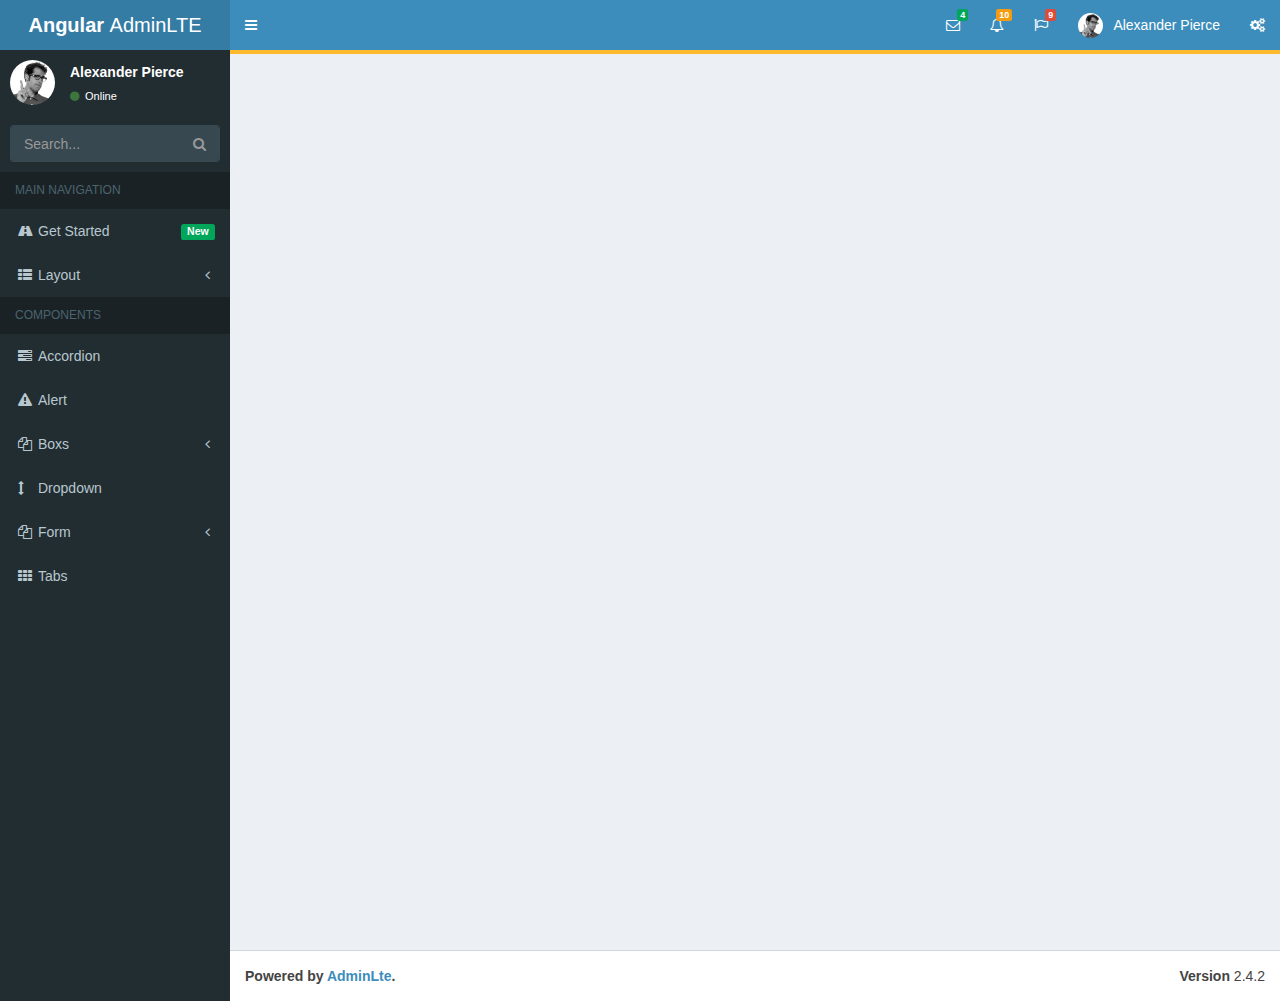
<file: index.html>
<!doctype html>
<html lang="en">
<head>
  <meta charset="utf-8">
  <title>AngularAdminLteDemo</title>
  <base href="https://sirwilld.github.io/angular-admin-lte">
  <meta name="viewport" content="width=device-width, initial-scale=1">
  <link rel="icon" type="image/x-icon" href="favicon.ico">
<link rel="stylesheet" href="styles.c32eea7b2b3c9d4fbbca.css"></head>
<body>
  <app-root></app-root>
<script src="runtime-es2015.574be09cc4323de8e8a9.js" type="module"></script><script src="runtime-es5.574be09cc4323de8e8a9.js" nomodule defer></script><script src="polyfills-es5.814fad66e704d7f97725.js" nomodule defer></script><script src="polyfills-es2015.67b4637936c08b2b7093.js" type="module"></script><script src="scripts.6a4d79081927c37fec2e.js" defer></script><script src="main-es2015.3ee0b8ec9548086aa029.js" type="module"></script><script src="main-es5.3ee0b8ec9548086aa029.js" nomodule defer></script></body>
</html>
</file>
